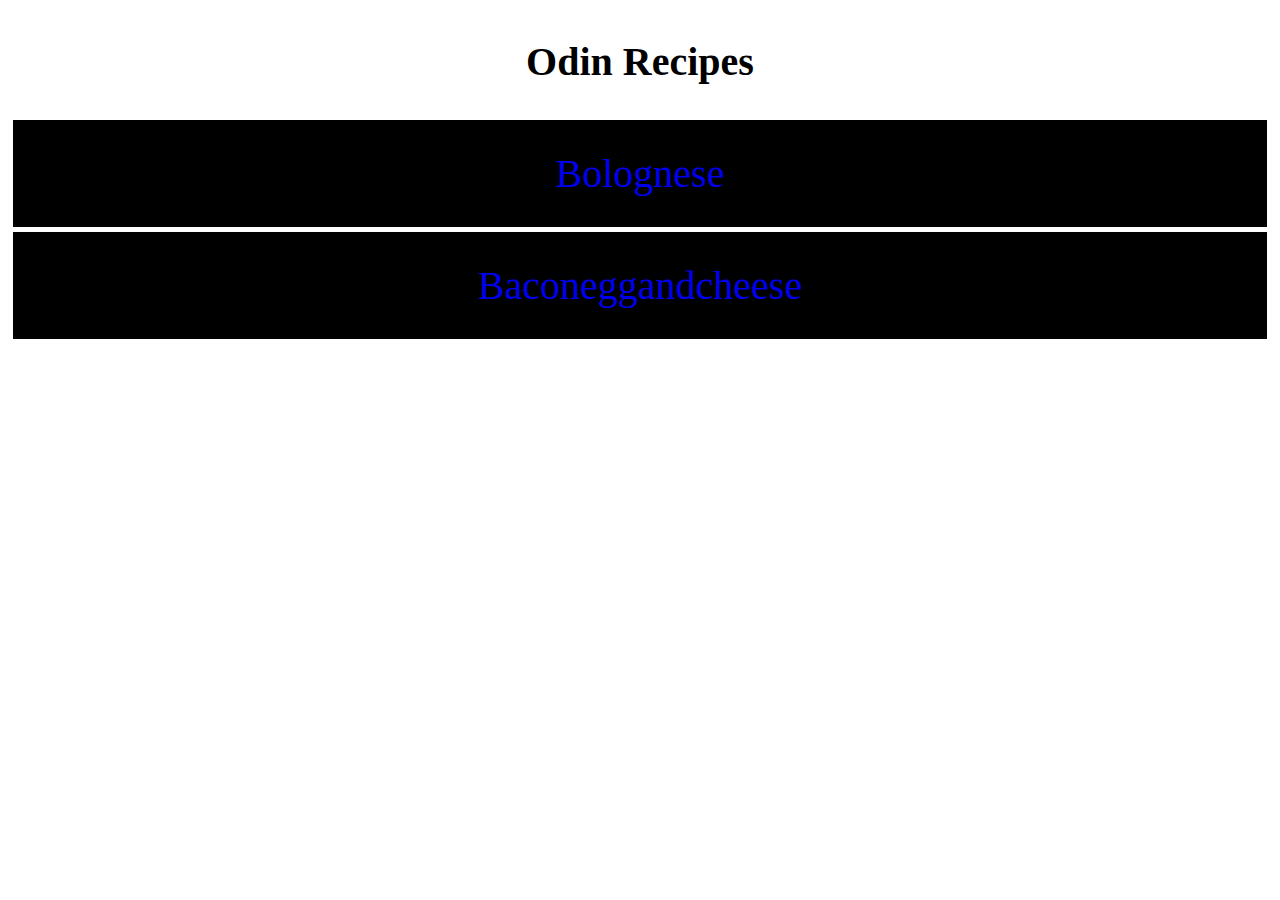
<file: index.html>
<!DOCTYPE html>
<html lang="en">
<head>
    <meta charset="UTF-8">
    <meta name="viewport" content="width=device-width, initial-scale=1.0">
    <title>Recipes</title>
    <link rel="stylesheet" href="styles.css">
</head>
<body>
    <h1>Odin Recipes</h1>
    <p class="apple"><a href="bolognese.html">Bolognese</a></p>
    <p class="apple"><a href="baconeggandcheese.html">Baconeggandcheese</a></P>
    
</body>
</html>
</file>
<file: styles.css>
*{
    font-family: Georgia, 'Times New Roman', Times, serif;
    box-sizing: border-box;
    text-align: center;
}

a:link{
    text-decoration: none;
}

a:visited{
    color: white;
    text-decoration: none;
}

a:hover{
    text-decoration: underline;
}

h1{
    font-size: 40px;
    color: black;
    padding: 30px;
    margin: 1px;
    background-clip: border-box;
}

ol{
    color:black;
}

.apple{
    background-color: black;
    color: white;
    padding: 30px;
    font-size: 40px;
    margin: 5px;
}

.para{
    background-color: black;
    color: white;
    margin-bottom: 0px;
    padding: 10px;
}

.grey{
    background-color: lightgrey;
    padding: 1px;
    margin-top: 5px;
}

.left{
    text-align: left;
    background-color: #f0f0f0;
    margin-top: 5px;
    padding: 10px;
}
</file>
